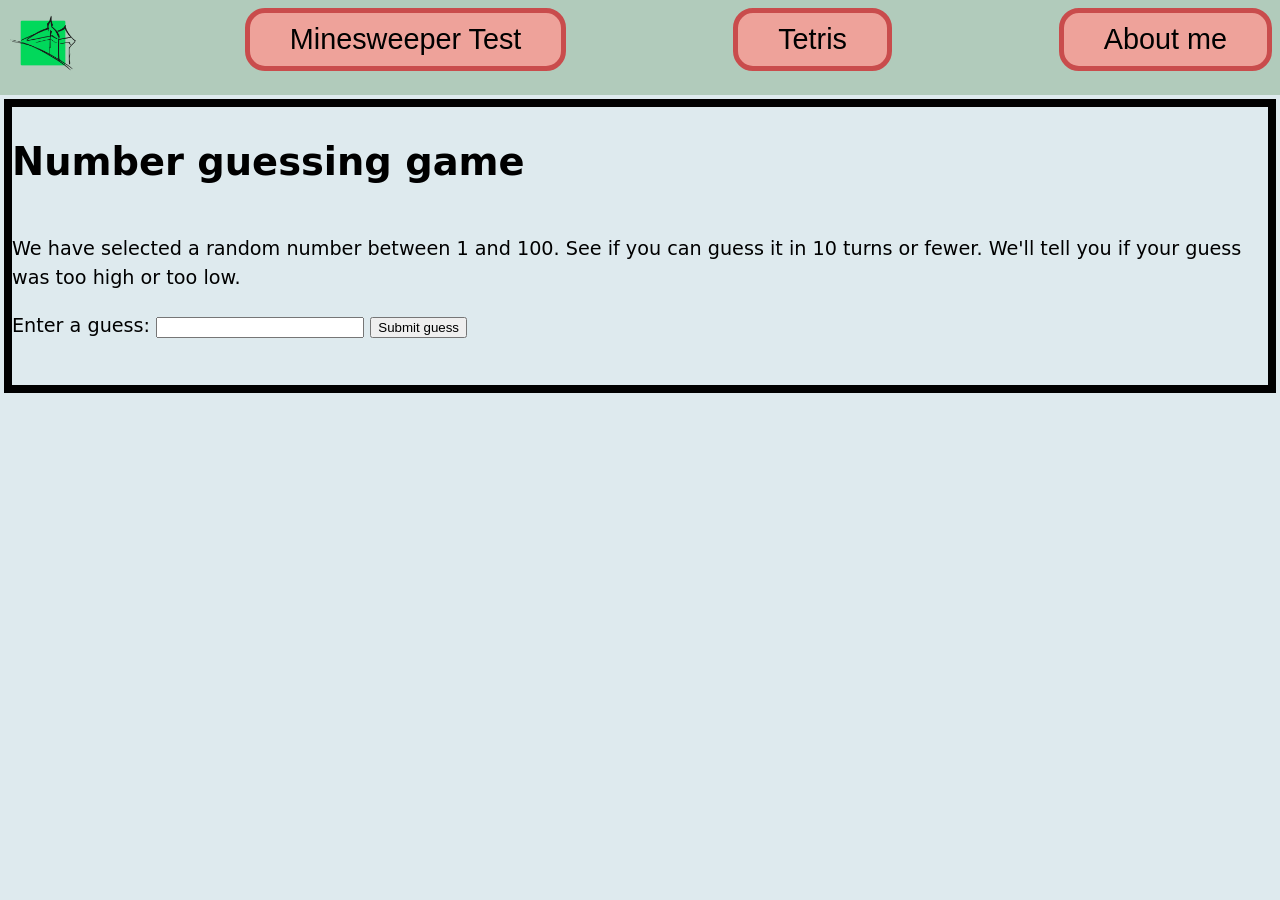
<file: index.html>
<!DOCTYPE html>
<html lang="en">
  <head>
    <meta name="author" content="Lennart D">
    <meta name="description" content="This is my cool website. I play on making a few games etc">
    <meta charset="utf-8" />
    <title>My Test Site</title>
    <link rel="icon" href="/minecraft favicon.png" type="image/x-icon">
    <link rel="stylesheet" href="style.css">
    <script src="script.js" defer></script>
  </head>

  <body>
    <div class="main">
      
      <div class="top-bar">
        
        <a href="/index.html"><img class="logo"src="logo_bismarck.png" alt="Logo nicht verfügbar"></a>
        <a href="/test.html"><button class="btn">Minesweeper Test</button></a>
        <a href="/index.html"><button class="btn">Tetris</button></a>
        <a href="/index.html"><button class="btn">About me</button></a>
      </div>

      <div class="screen">
        <h1>Number guessing game</h1>

        <p>
        We have selected a random number between 1 and 100. See if you can guess
        it in 10 turns or fewer. We'll tell you if your guess was too high or too
        low.
        </p>

        <div class="form">
          <label for="guessField">Enter a guess: </label>
          <input
            type="number"
            min="1"
            max="100"
            required
            id="guessField"
            class="guessField" />
          <input type="submit" value="Submit guess" class="guessSubmit" />
        </div>

        <div class="resultParas">
          <p class="guesses"></p>
          <p class="lastResult"></p>
          <p class="lowOrHi"></p>
          <p class="numGuesses"></p>
        </div>

      </div>

    </div>
  </body>





</html>
</file>
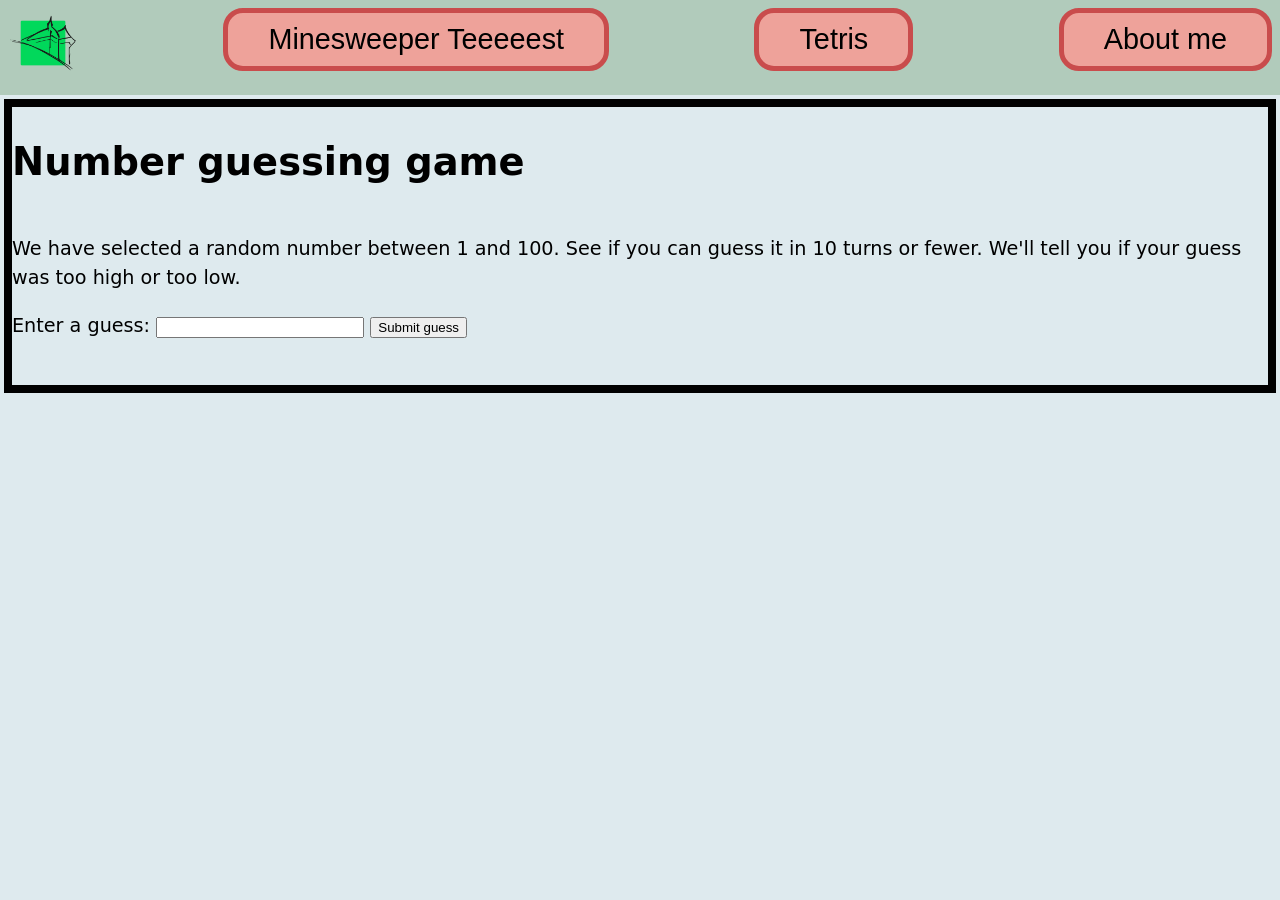
<file: main.html>
<!DOCTYPE html>
<html lang="en">
  <head>
    <meta name="author" content="Lennart D">
    <meta name="description" content="This is my cool website. I play on making a few games etc">
    <meta charset="utf-8" />
    <title>My Test Site</title>
    <link rel="icon" href="/minecraft favicon.png" type="image/x-icon">
    <link rel="stylesheet" href="style.css">
    <script src="script.js" defer></script>
  </head>

  <body>
    <div class="main">
      
      <div class="top-bar">
        
        <a href="/main.html"><img class="logo"src="logo_bismarck.png" alt="Logo nicht verfügbar"></a>
        <a href="/main.html"><button class="btn" onclick="changeText()">Minesweeper Teeeeest</button></a>
        <a href="/main.html"><button class="btn">Tetris</button></a>
        <a href="/main.html"><button class="btn">About me</button></a>
      </div>

      <div class="screen">
        <h1>Number guessing game</h1>

        <p>
        We have selected a random number between 1 and 100. See if you can guess
        it in 10 turns or fewer. We'll tell you if your guess was too high or too
        low.
        </p>

        <div class="form">
          <label for="guessField">Enter a guess: </label>
          <input
            type="number"
            min="1"
            max="100"
            required
            id="guessField"
            class="guessField" />
          <input type="submit" value="Submit guess" class="guessSubmit" />
        </div>

        <div class="resultParas">
          <p class="guesses"></p>
          <p class="lastResult"></p>
          <p class="lowOrHi"></p>
        </div>

      </div>

    </div>
  </body>





</html>
</file>
<file: style.css>
html {
  font-family: sans-serif;
}

body {
  background-color: #deeaee;
  margin: 0 auto;
  font: 1.2em / 1.5 system-ui;
  min-width: 480px;
  margin: 0 auto;
}

.top-bar {
  background-color: #b1cbbb;
  display:flex;
  justify-content: space-between;
  margin: none;
  padding: 8px;
}

.logo {
  height: 70px;
}

.btn {
  padding: 10px 40px 10px 40px;
  border-radius: 20px;
  border: 5px solid #c94c4c;
  background-color: #eea29a;
  font-size: 150%;
}

.screen {
  display: flex;
  flex-direction: column;
  flex: 1;
  border: 8px solid black;
  margin: 4px;
}


.form input[type="number"] {
  width: 200px;
  }

.lastResult {
  color: white;
  padding: 3px;
}
</file>
